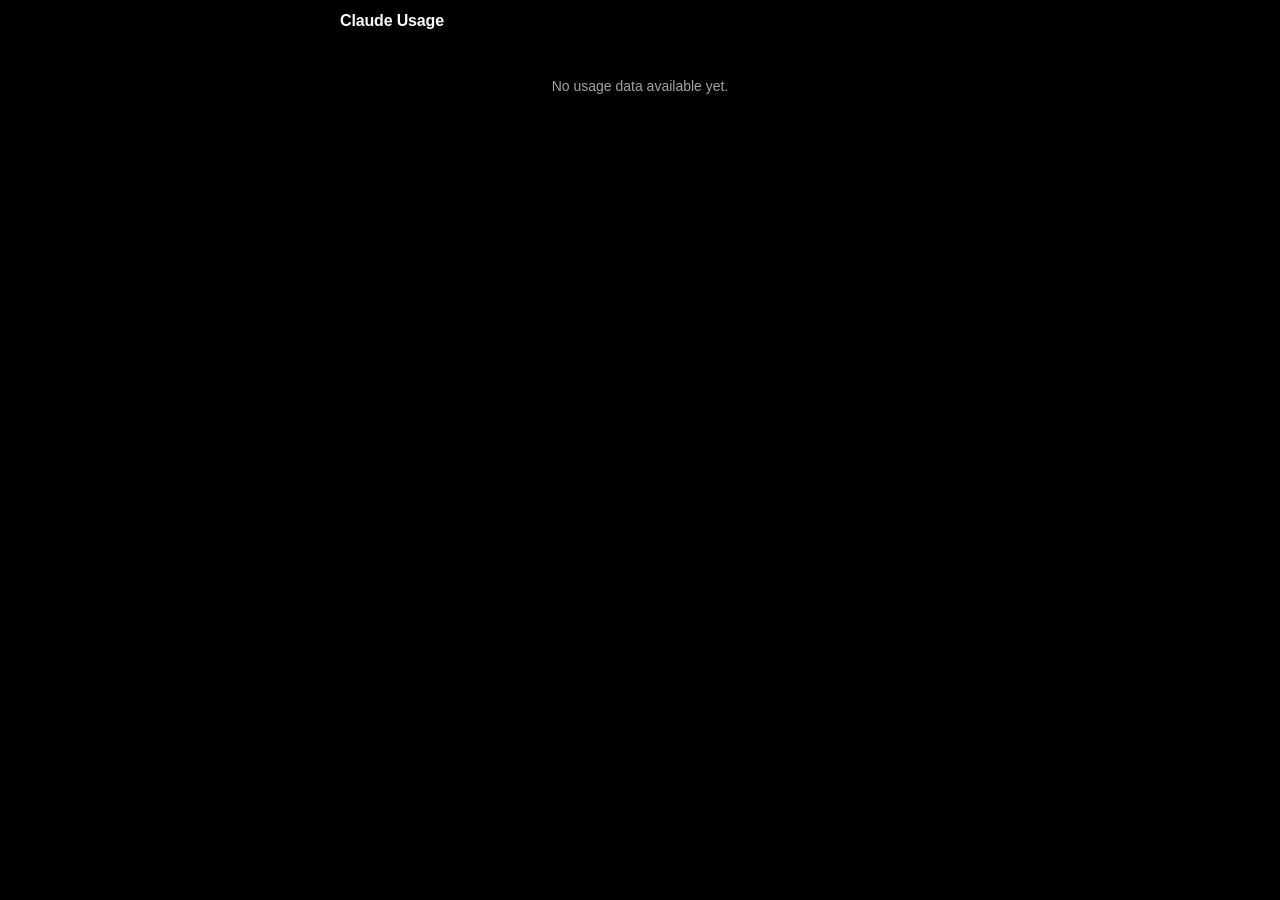
<file: web/embed/index.html>
<!DOCTYPE html>
<html lang="en" data-theme="dark">
<head>
  <meta charset="utf-8">
  <meta name="viewport" content="width=device-width, initial-scale=1">
  <title>Claude Usage</title>
  <link rel="stylesheet" href="embed.css">
</head>
<body>
  <div id="dashboard">
    <header>
      <h1>Claude Usage</h1>
      <div id="meta">
        <span id="plan-tier"></span>
        <span id="updated-at"></span>
      </div>
    </header>
    <div id="entries"></div>
    <div id="no-data" class="hidden">No usage data available yet.</div>
    <div id="error" class="hidden"></div>
  </div>
  <script src="embed.js"></script>
</body>
</html>
</file>
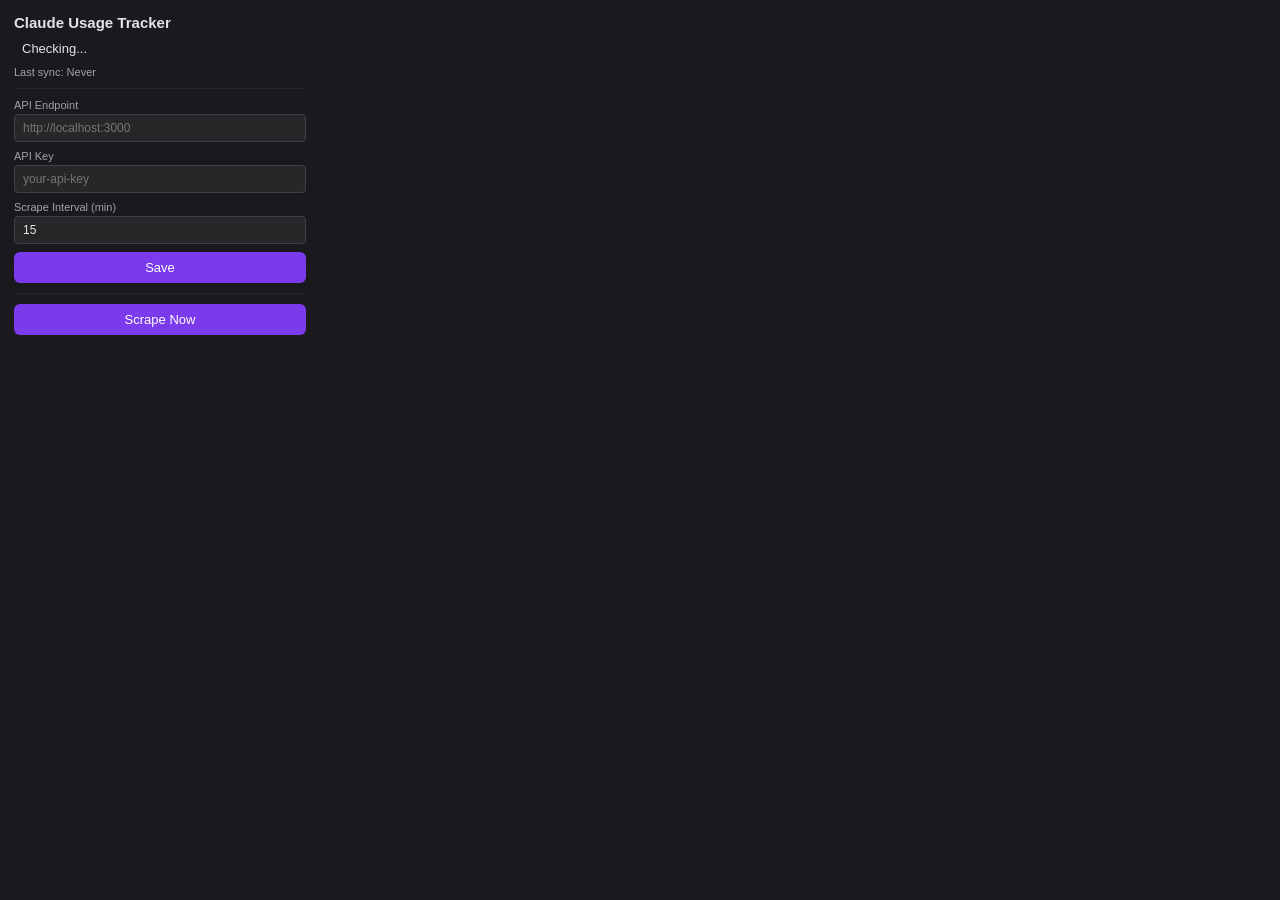
<file: extension/popup.html>
<!DOCTYPE html>
<html>
<head>
  <meta charset="utf-8">
  <link rel="stylesheet" href="popup.css">
</head>
<body>
  <div id="app">
    <h1>Claude Usage Tracker</h1>

    <div id="status-bar">
      <span id="status-dot"></span>
      <span id="status-text">Checking...</span>
    </div>

    <div id="sync-info">Last sync: <span id="sync-time">Never</span></div>
    <div id="error-box" class="hidden"></div>

    <div id="preview" class="hidden">
      <h2>Last Scraped</h2>
      <div id="preview-entries"></div>
    </div>

    <hr>

    <div id="config">
      <label>
        API Endpoint
        <input type="url" id="cfg-endpoint" placeholder="http://localhost:3000">
      </label>
      <label>
        API Key
        <input type="password" id="cfg-key" placeholder="your-api-key">
      </label>
      <label>
        Scrape Interval (min)
        <input type="number" id="cfg-interval" min="5" max="1440" value="15">
      </label>
      <button id="btn-save">Save</button>
      <span id="save-msg" class="hidden">Saved!</span>
    </div>

    <hr>
    <button id="btn-scrape">Scrape Now</button>
  </div>
  <script src="popup.js"></script>
</body>
</html>
</file>
<file: web/embed/embed.css>
*, *::before, *::after {
  box-sizing: border-box;
  margin: 0;
  padding: 0;
}

:root {
  --bg: #ffffff;
  --bg-card: #f4f4f5;
  --bg-bar: #e4e4e7;
  --text: #18181b;
  --text-muted: #71717a;
  --color-ok: #6b9eff;
  --color-warn: #f59e0b;
  --color-crit: #ef4444;
  --radius: 8px;
  --radius-sm: 4px;
}

[data-theme="dark"] {
  --bg: #000000;
  --bg-card: #18181b;
  --bg-bar: #27272a;
  --text: #fafafa;
  --text-muted: #a1a1aa;
}

body {
  font-family: -apple-system, BlinkMacSystemFont, 'Segoe UI', Roboto, sans-serif;
  background: var(--bg);
  color: var(--text);
  padding: 12px;
  min-height: 100vh;
}

#dashboard {
  max-width: 600px;
  margin: 0 auto;
}

header {
  display: flex;
  justify-content: space-between;
  align-items: baseline;
  margin-bottom: 16px;
  flex-wrap: wrap;
  gap: 4px;
}

header h1 {
  font-size: 16px;
  font-weight: 600;
  letter-spacing: -0.01em;
}

#meta {
  display: flex;
  gap: 10px;
  font-size: 12px;
  color: var(--text-muted);
}

#entries {
  display: flex;
  flex-direction: column;
  gap: 16px;
}

.section {
  display: flex;
  flex-direction: column;
  gap: 8px;
}

.section-header {
  font-size: 13px;
  font-weight: 600;
  color: var(--text-muted);
  text-transform: uppercase;
  letter-spacing: 0.04em;
}

.usage-card {
  background: var(--bg-card);
  border-radius: var(--radius);
  padding: 12px 14px;
}

.card-header {
  display: flex;
  justify-content: space-between;
  align-items: center;
  margin-bottom: 8px;
}

.card-label {
  font-size: 14px;
  font-weight: 600;
}

.usage-percent {
  font-size: 13px;
  font-weight: 600;
  color: var(--text-muted);
}

.progress-wrapper {
  position: relative;
  margin-bottom: 18px;
}

.progress-container {
  height: 8px;
  background: var(--bg-bar);
  border-radius: var(--radius-sm);
  overflow: hidden;
}

.progress-bar {
  height: 100%;
  border-radius: var(--radius-sm);
  transition: width 0.5s ease;
}

.progress-bar[data-level="ok"] {
  background: var(--color-ok);
}

.progress-bar[data-level="warning"] {
  background: var(--color-warn);
}

.progress-bar[data-level="critical"] {
  background: var(--color-crit);
}

/* Pace marker */
.pace-marker {
  position: absolute;
  top: -3px;
  transform: translateX(-50%);
  display: flex;
  flex-direction: column;
  align-items: center;
  pointer-events: none;
}

.pace-line {
  width: 2px;
  height: 14px;
  background: var(--text-muted);
  border-radius: 1px;
  opacity: 0.7;
}

.pace-label {
  font-size: 9px;
  color: var(--text-muted);
  margin-top: 2px;
  white-space: nowrap;
  opacity: 0.7;
}

.card-footer {
  display: flex;
  justify-content: space-between;
  align-items: center;
  margin-top: 10px;
  font-size: 12px;
}

.reset-time {
  color: var(--text-muted);
}

.pace-text {
  font-size: 11px;
  font-weight: 500;
}

.pace-under {
  color: #22c55e;
}

.pace-over {
  color: #f59e0b;
}

#no-data, #error {
  text-align: center;
  padding: 32px 16px;
  color: var(--text-muted);
  font-size: 14px;
}

#error {
  color: var(--color-crit);
}

.hidden {
  display: none;
}
</file>
<file: extension/popup.css>
* {
  box-sizing: border-box;
  margin: 0;
  padding: 0;
}

body {
  width: 320px;
  font-family: -apple-system, BlinkMacSystemFont, 'Segoe UI', Roboto, sans-serif;
  font-size: 13px;
  background: #1a1a1e;
  color: #e4e4e7;
  padding: 14px;
}

#app {
  display: flex;
  flex-direction: column;
  gap: 10px;
}

h1 {
  font-size: 15px;
  font-weight: 600;
}

h2 {
  font-size: 12px;
  font-weight: 600;
  color: #a1a1aa;
  text-transform: uppercase;
  letter-spacing: 0.05em;
  margin-bottom: 4px;
}

hr {
  border: none;
  border-top: 1px solid #27272a;
}

#status-bar {
  display: flex;
  align-items: center;
  gap: 8px;
}

.dot {
  width: 8px;
  height: 8px;
  border-radius: 50%;
  display: inline-block;
}
.dot.ok { background: #22c55e; }
.dot.error { background: #ef4444; }
.dot.idle { background: #71717a; }

#sync-info {
  font-size: 11px;
  color: #a1a1aa;
}

#error-box {
  background: #2d1215;
  color: #fca5a5;
  font-size: 11px;
  padding: 8px;
  border-radius: 6px;
  word-break: break-word;
}

.preview-row {
  display: flex;
  justify-content: space-between;
  padding: 2px 0;
  font-size: 12px;
}
.preview-label { color: #e4e4e7; }
.preview-pct { font-weight: 600; color: #22c55e; }

#config {
  display: flex;
  flex-direction: column;
  gap: 8px;
}

label {
  display: flex;
  flex-direction: column;
  gap: 3px;
  font-size: 11px;
  color: #a1a1aa;
}

input {
  background: #27272a;
  border: 1px solid #3f3f46;
  border-radius: 4px;
  color: #e4e4e7;
  padding: 6px 8px;
  font-size: 12px;
  outline: none;
}
input:focus {
  border-color: #a78bfa;
}

button {
  background: #7c3aed;
  color: #fff;
  border: none;
  border-radius: 6px;
  padding: 8px;
  font-size: 13px;
  font-weight: 500;
  cursor: pointer;
}
button:hover {
  background: #6d28d9;
}
button:active {
  background: #5b21b6;
}

#save-msg {
  font-size: 11px;
  color: #22c55e;
  text-align: center;
}

.hidden {
  display: none;
}
</file>
